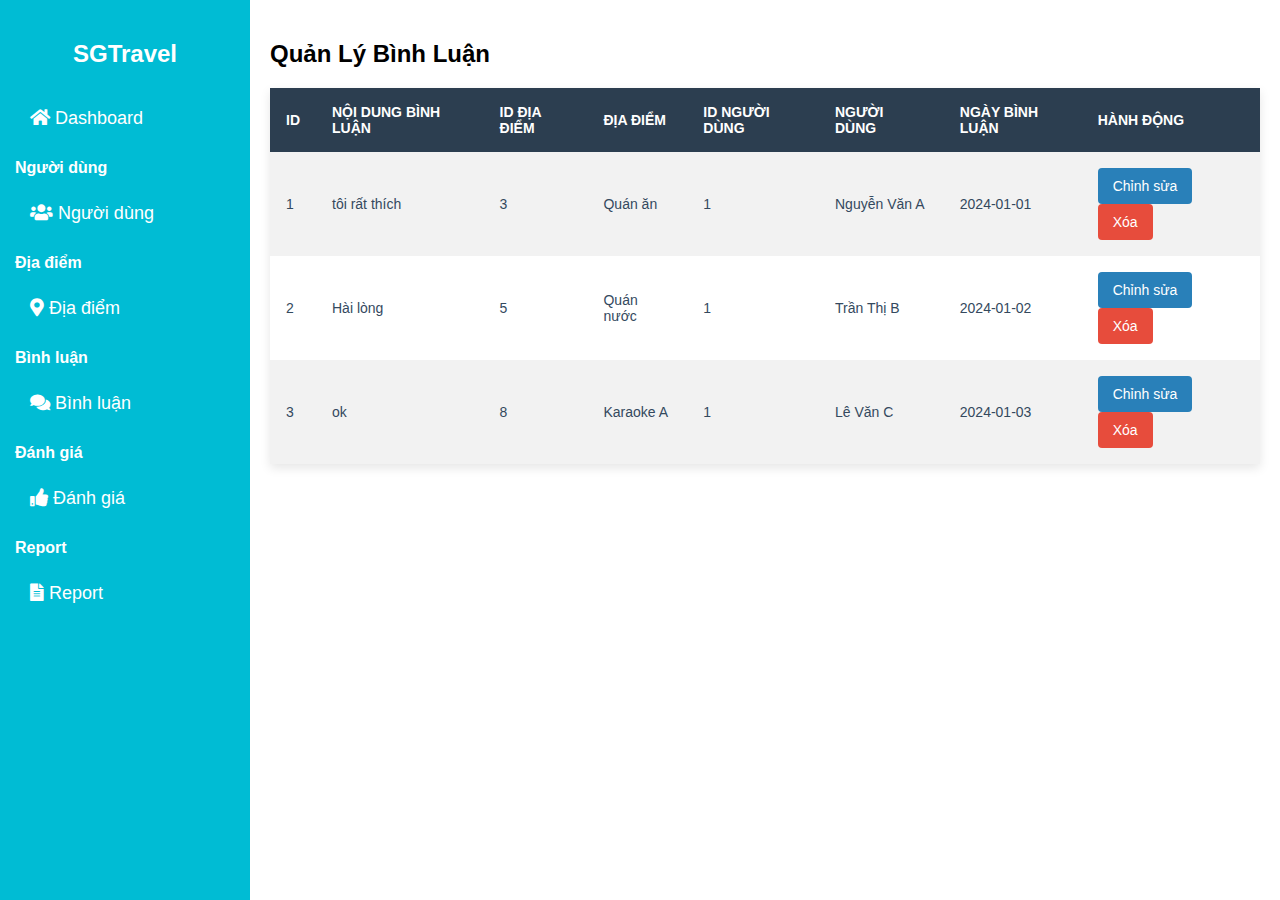
<file: comment.html>
<!DOCTYPE html>
<html>
  <head>
    <title>Quản lý bình luận</title>
    <link rel="stylesheet" href="/style/comment.css" />
    <link
      href="https://cdnjs.cloudflare.com/ajax/libs/font-awesome/5.15.3/css/all.min.css"
      rel="stylesheet"
    />
    <link rel="stylesheet" href="/style/sidebardash.css" />
  </head>
  <body>
    <div class="sidebar">
      <h2>SGTravel</h2>
      <div class="menu-section">
        <a href="Dashboard.html">
          <i class="fas fa-home"> </i>
          Dashboard
        </a>
      </div>
      <div class="menu-section">
        <h3>Người dùng</h3>
        <a href="/User.html">
          <i class="fas fa-users"> </i>
          Người dùng
        </a>
      </div>
      <div class="menu-section">
        <h3>Địa điểm</h3>
        <a href="/Diadiem.html">
          <i class="fas fa-map-marker-alt"> </i>
          Địa điểm
        </a>
      </div>
      <div class="menu-section">
        <h3>Bình luận</h3>
        <a href="/comment.html">
          <i class="fas fa-comments"> </i>
          Bình luận
        </a>
      </div>
      <div class="menu-section">
        <h3>Đánh giá</h3>
        <a href="/Danhgia.html">
          <i class="fas fa-thumbs-up"> </i>
          Đánh giá
        </a>
      </div>

      <div class="menu-section">
        <h3>Report</h3>
        <a href="/Report.html">
          <i class="fas fa-file-alt"> </i>
          Report
        </a>
      </div>
    </div>
    <div class="container">
      <h2>Quản Lý Bình Luận</h2>

      <table>
        <tr>
          <th>ID</th>
          <th>Nội dung bình luận</th>
          <th>ID địa điểm</th>
          <th>Địa điểm</th>
          <th>id người dùng</th>
          <th>Người dùng</th>
          <th>Ngày bình luận</th>
          <th>Hành động</th>
        </tr>
        <tr>
          <td>1</td>
          <td class="comment-content">tôi rất thích</td>
          <td>3</td>
          <td>Quán ăn</td>
          <td>1</td>
          <td class="user-info">Nguyễn Văn A</td>
          <td>2024-01-01</td>
          <td>
            <button>Chỉnh sửa</button>
            <button>Xóa</button>
          </td>
        </tr>
        <tr>
          <td>2</td>
          <td class="comment-content">Hài lòng</td>
          <td>5</td>
          <td>Quán nước</td>
          <td>1</td>
          <td class="user-info">Trần Thị B</td>
          <td>2024-01-02</td>
          <td>
            <button>Chỉnh sửa</button>
            <button>Xóa</button>
          </td>
        </tr>
        <tr>
          <td>3</td>
          <td class="comment-content">ok</td>
          <td>8</td>
          <td>Karaoke A</td>
          <td>1</td>
          <td class="user-info">Lê Văn C</td>
          <td>2024-01-03</td>
          <td>
            <button>Chỉnh sửa</button>
            <button>Xóa</button>
          </td>
        </tr>
      </table>
    </div>
  </body>
</html>
</file>
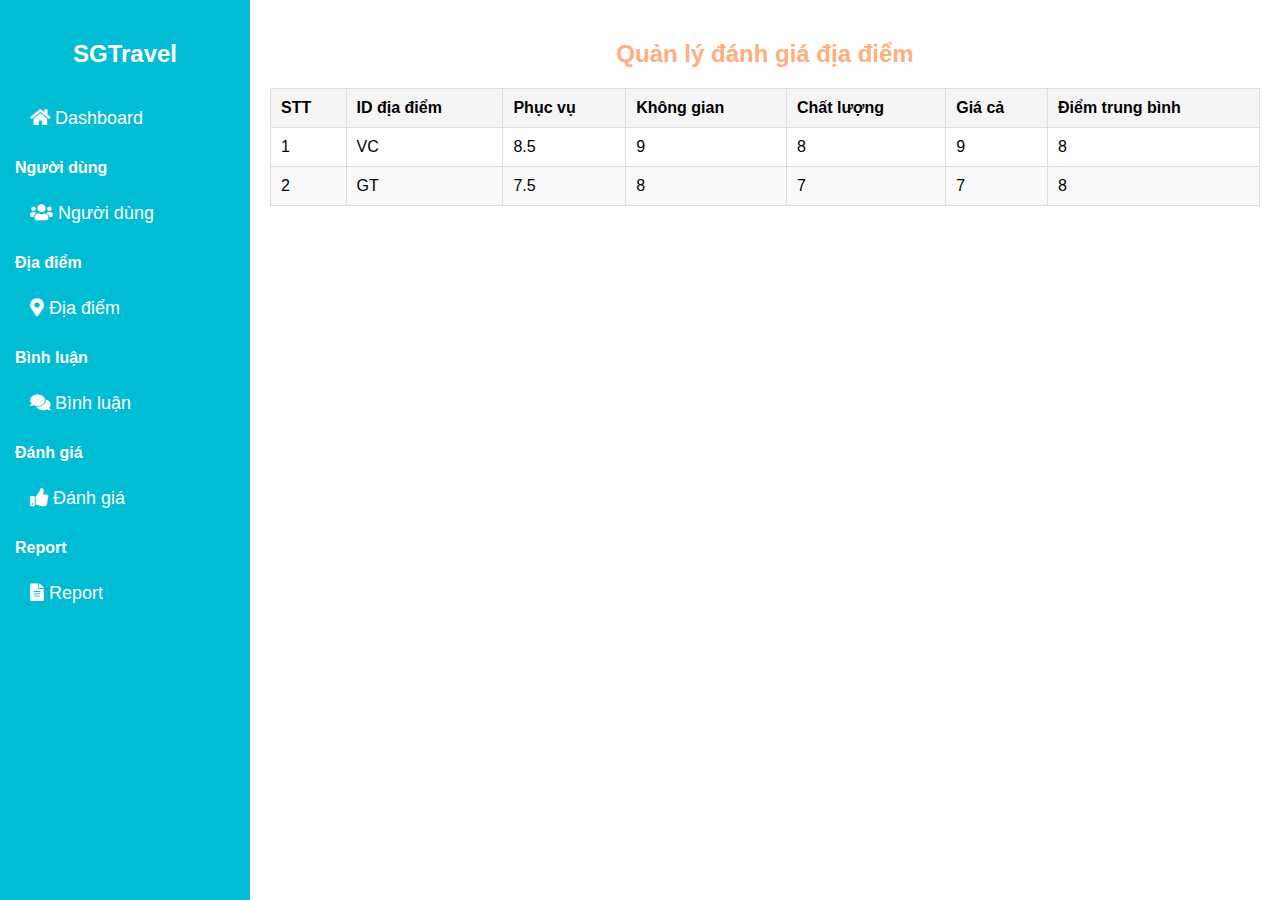
<file: Danhgia.html>
<!DOCTYPE html>
<html lang="en">
  <head>
    <link
      href="https://cdnjs.cloudflare.com/ajax/libs/font-awesome/5.15.3/css/all.min.css"
      rel="stylesheet"
    />
    <link rel="stylesheet" href="/style/Danhgia.css" />
    <link rel="stylesheet" href="/style/sidebardash.css" />
    <title>Quản lý đánh giá địa điểm</title>
  </head>
  <body>
    <div class="sidebar">
      <h2>SGTravel</h2>
      <div class="menu-section">
        <a href="Dashboard.html">
          <i class="fas fa-home"> </i>
          Dashboard
        </a>
      </div>
      <div class="menu-section">
        <h3>Người dùng</h3>
        <a href="/User.html">
          <i class="fas fa-users"> </i>
          Người dùng
        </a>
      </div>
      <div class="menu-section">
        <h3>Địa điểm</h3>
        <a href="/Diadiem.html">
          <i class="fas fa-map-marker-alt"> </i>
          Địa điểm
        </a>
      </div>

      <div class="menu-section">
        <h3>Bình luận</h3>
        <a href="/comment.html">
          <i class="fas fa-comments"> </i>
          Bình luận
        </a>
      </div>
      <div class="menu-section">
        <h3>Đánh giá</h3>
        <a href="/Danhgia.html">
          <i class="fas fa-thumbs-up"> </i>
          Đánh giá
        </a>
      </div>

      <div class="menu-section">
        <h3>Report</h3>
        <a href="/Report.html">
          <i class="fas fa-file-alt"> </i>
          Report
        </a>
      </div>
    </div>
    <div class="container">
      <h2>Quản lý đánh giá địa điểm</h2>
      <table>
        <thead>
          <tr>
            <th>STT</th>
            <th>ID địa điểm</th>
            <th>Phục vụ</th>
            <th>Không gian</th>
            <th>Chất lượng</th>
            <th>Giá cả</th>
            <th>Điểm trung bình</th>
          </tr>
        </thead>
        <tbody>
          <tr>
            <td>1</td>
            <td>VC</td>
            <td>8.5</td>
            <td>9</td>
            <td>8</td>
            <td>9</td>
            <td>8</td>
          </tr>
          <tr>
            <td>2</td>
            <td>GT</td>
            <td>7.5</td>
            <td>8</td>
            <td>7</td>
            <td>7</td>
            <td>8</td>
          </tr>
        </tbody>
      </table>
    </div>
  </body>
</html>
</file>
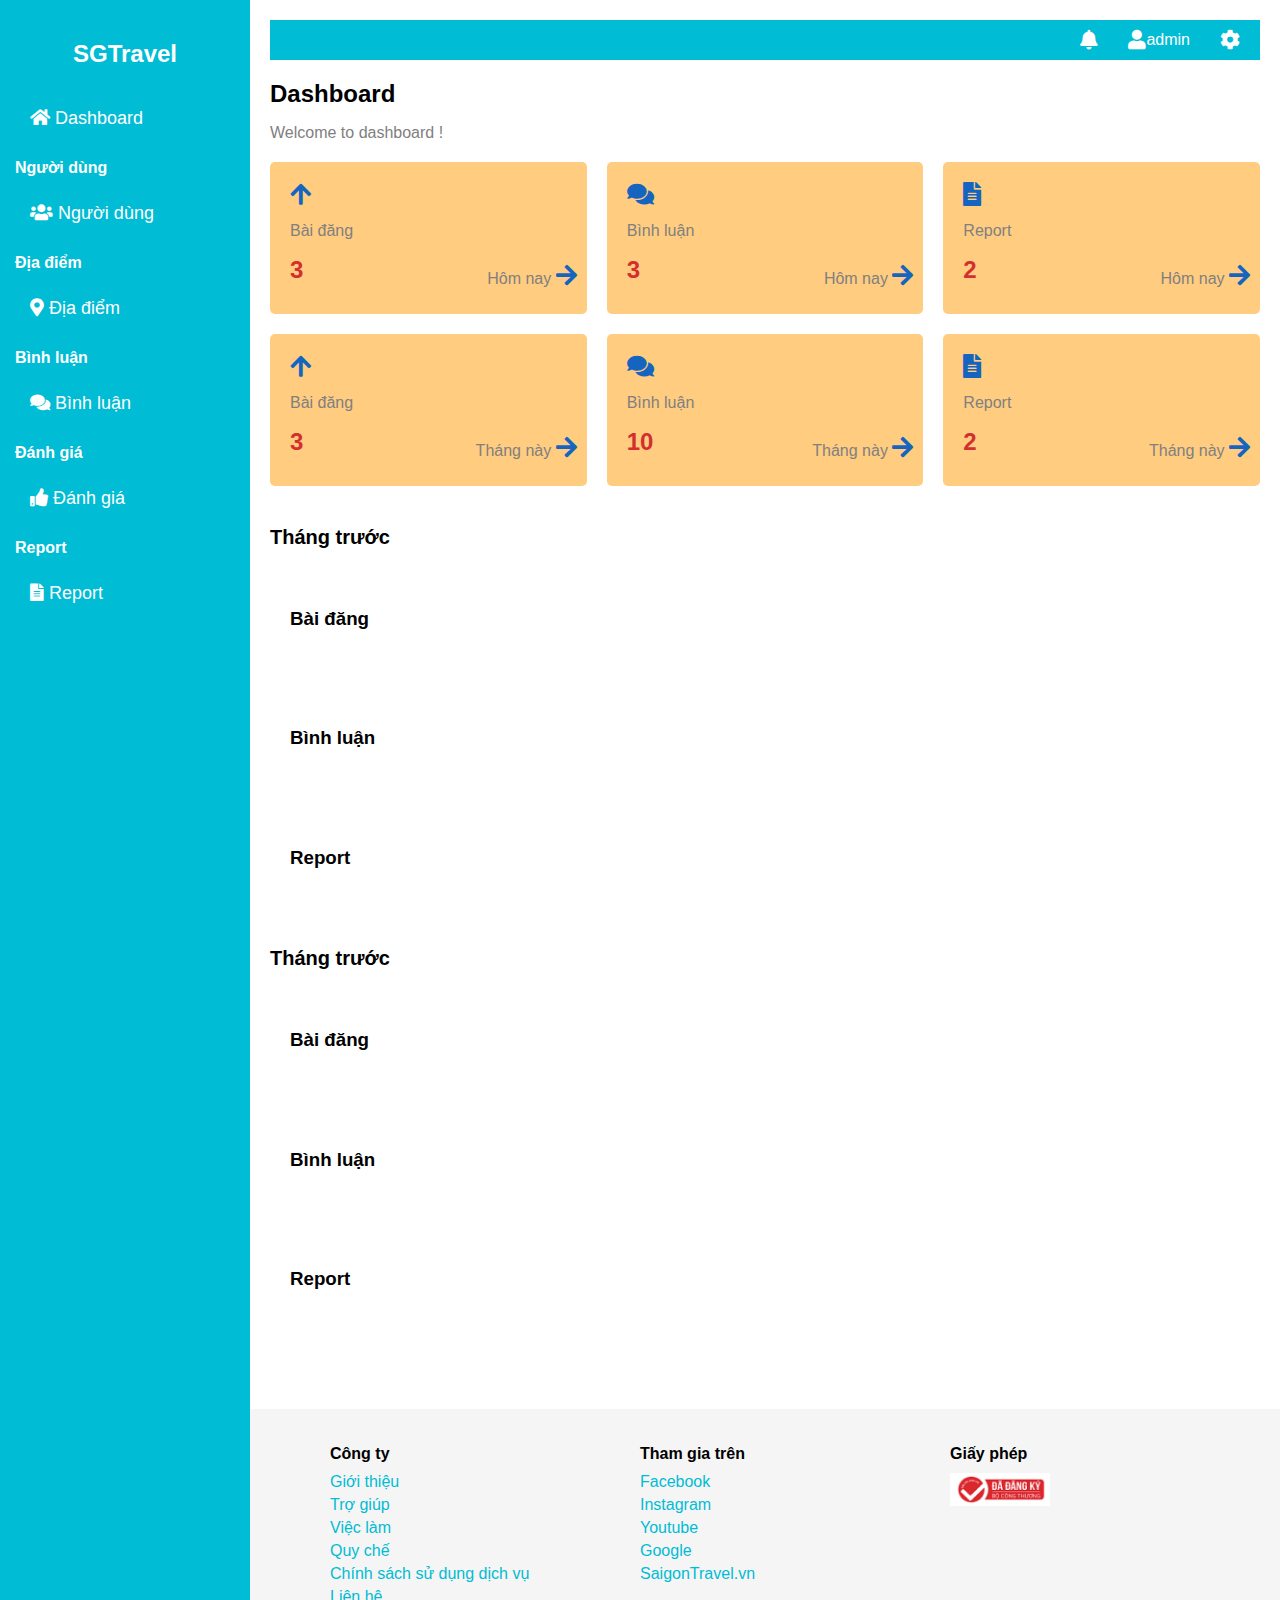
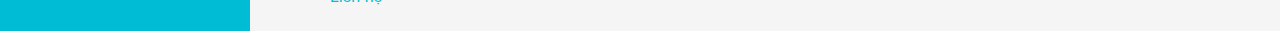
<file: Dashboard.html>
<html>
  <head>
    <title>SGTravel Dashboard</title>
    <link
      href="https://cdnjs.cloudflare.com/ajax/libs/font-awesome/5.15.3/css/all.min.css"
      rel="stylesheet"
    />
    <link rel="stylesheet" href="/style/Dashboard.css" />
    <link rel="stylesheet" href="/style/sidebardash.css" />
  </head>
  <body>
    <div class="sidebar">
      <h2>SGTravel</h2>
      <div class="menu-section">
        <a href="Dashboard.html">
          <i class="fas fa-home"> </i>
          Dashboard
        </a>
      </div>
      <div class="menu-section">
        <h3>Người dùng</h3>
        <a href="/User.html">
          <i class="fas fa-users"> </i>
          Người dùng
        </a>
      </div>
      <div class="menu-section">
        <h3>Địa điểm</h3>
        <a href="/Diadiem.html">
          <i class="fas fa-map-marker-alt"> </i>
          Địa điểm
        </a>
      </div>

      <div class="menu-section">
        <h3>Bình luận</h3>
        <a href="/comment.html">
          <i class="fas fa-comments"> </i>
          Bình luận
        </a>
      </div>
      <div class="menu-section">
        <h3>Đánh giá</h3>
        <a href="/Danhgia.html">
          <i class="fas fa-thumbs-up"> </i>
          Đánh giá
        </a>
      </div>

      <div class="menu-section">
        <h3>Report</h3>
        <a href="/Report.html">
          <i class="fas fa-file-alt"> </i>
          Report
        </a>
      </div>
    </div>
    <div class="main-content">
      <div class="header">
        <div class="icons">
          <i class="fas fa-bell"> </i>
          <i class="fas fa-user"> </i>
          <span> admin </span>
          <i class="fas fa-cog"> </i>
        </div>
      </div>
      <div class="dashboard">
        <h1>Dashboard</h1>
        <p>Welcome to dashboard !</p>
        <div class="cards">
          <div class="card">
            <i class="fas fa-arrow-up"> </i>
            <p>Bài đăng</p>
            <h3>3</h3>
            <p class="arrow">
              Hôm nay
              <i class="fas fa-arrow-right"> </i>
            </p>
          </div>
          <div class="card">
            <i class="fas fa-comments"> </i>
            <p>Bình luận</p>
            <h3>3</h3>
            <p class="arrow">
              Hôm nay
              <i class="fas fa-arrow-right"> </i>
            </p>
          </div>
          <div class="card">
            <i class="fas fa-file-alt"> </i>
            <p>Report</p>
            <h3>2</h3>
            <p class="arrow">
              Hôm nay
              <i class="fas fa-arrow-right"> </i>
            </p>
          </div>
        </div>
      
        <!-- Hàng ô "Tháng này" -->
        <div class="cards">
          <div class="card">
            <i class="fas fa-arrow-up"> </i>
            <p>Bài đăng</p>
            <h3>3</h3>
            <p class="arrow">
              Tháng này
              <i class="fas fa-arrow-right"> </i>
            </p>
          </div>
          <div class="card">
            <i class="fas fa-comments"> </i>
            <p>Bình luận</p>
            <h3>10</h3>
            <p class="arrow">
              Tháng này
              <i class="fas fa-arrow-right"> </i>
            </p>
          </div>
          <div class="card">
            <i class="fas fa-file-alt"> </i>
            <p>Report</p>
            <h3>2</h3>
            <p class="arrow">
              Tháng này
              <i class="fas fa-arrow-right"> </i>
            </p>
          </div>
        </div>
      
        <div class="charts">
          <h2>Tháng trước</h2>
          <div class="chart">
            <h3>Bài đăng</h3>
            <!-- <img
            /> -->
          </div>
          <div class="chart">
            <h3>Bình luận</h3>
            <!-- <img
            /> -->
          </div>
          <div class="chart">
            <h3>Report</h3>
            <!-- <img
            /> -->
          </div>
        </div>
      </div>
        <div class="charts">
          <h2>Tháng trước</h2>
          <div class="chart">
            <h3>Bài đăng</h3>
            <!-- <img
            /> -->
          </div>
          <div class="chart">
            <h3>Bình luận</h3>
            <!-- <img
            /> -->
          </div>
          <div class="chart">
            <h3>Report</h3>
            <!-- <img
            /> -->
          </div>
        </div>
      </div>
      <div class="footer">
        <div>
          <h3>Khám phá</h3>
          <a href="#"> Ứng dụng Mobile </a>
          <a href="#"> Tạo bộ sưu tập </a>
          <a href="#"> Bài viết thông tin </a>
          <a href="#"> Quy định </a>
        </div>
        <div>
          <h3>Công ty</h3>
          <a href="#"> Giới thiệu </a>
          <a href="#"> Trợ giúp </a>
          <a href="#"> Việc làm </a>
          <a href="#"> Quy chế </a>
          <a href="#"> Chính sách sử dụng dịch vụ </a>
          <a href="#"> Liên hệ </a>
        </div>
        <div>
          <h3>Tham gia trên</h3>
          <a href="#"> Facebook </a>
          <a href="#"> Instagram </a>
          <a href="#"> Youtube </a>
          <a href="#"> Google </a>
          <a href="#"> SaigonTravel.vn </a>
        </div>
        <div class="license">
          <h3>Giấy phép</h3>
          <img src="/images/giayphep.png" alt="Chứng nhận" />
        </div>
      </div>
    </div>
  </body>
</html>
</file>
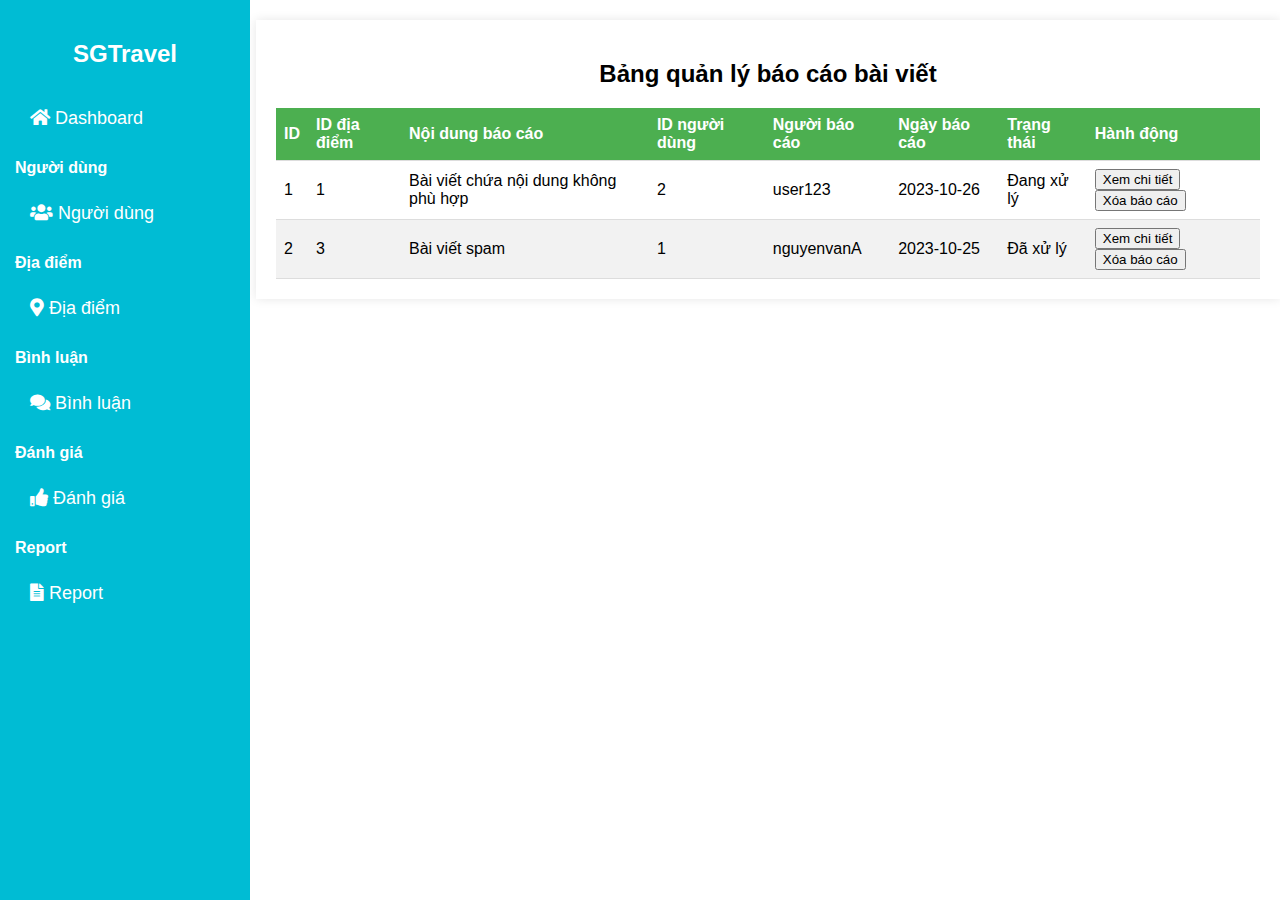
<file: Report.html>
<!DOCTYPE html>
<html lang="vi">
  <head>
    <meta charset="UTF-8" />
    <meta name="viewport" content="width=device-width, initial-scale=1.0" />
    <link
      href="https://cdnjs.cloudflare.com/ajax/libs/font-awesome/5.15.3/css/all.min.css"
      rel="stylesheet"
    />
    <link rel="stylesheet" href="/style/report.css" />
    <link rel="stylesheet" href="/style/sidebardash.css" />
    <title>Bảng quản lý báo cáo bài viết</title>
  </head>
  <body>
    <div class="sidebar">
      <h2>SGTravel</h2>
      <div class="menu-section">
        <a href="Dashboard.html">
          <i class="fas fa-home"> </i>
          Dashboard
        </a>
      </div>
      <div class="menu-section">
        <h3>Người dùng</h3>
        <a href="/User.html">
          <i class="fas fa-users"> </i>
          Người dùng
        </a>
      </div>
      <div class="menu-section">
        <h3>Địa điểm</h3>
        <a href="/Diadiem.html">
          <i class="fas fa-map-marker-alt"> </i>
          Địa điểm
        </a>
      </div>

      <div class="menu-section">
        <h3>Bình luận</h3>
        <a href="/comment.html">
          <i class="fas fa-comments"> </i>
          Bình luận
        </a>
      </div>
      <div class="menu-section">
        <h3>Đánh giá</h3>
        <a href="/Danhgia.html">
          <i class="fas fa-thumbs-up"> </i>
          Đánh giá
        </a>
      </div>

      <div class="menu-section">
        <h3>Report</h3>
        <a href="/Report.html">
          <i class="fas fa-file-alt"> </i>
          Report
        </a>
      </div>
    </div>
    <div class="container">
      <h2>Bảng quản lý báo cáo bài viết</h2>
      <table>
        <thead>
          <tr>
            <th>ID</th>
            <th>ID địa điểm</th>
            <th>Nội dung báo cáo</th>
            <th>ID người dùng</th>
            <th>Người báo cáo</th>
            <th>Ngày báo cáo</th>
            <th>Trạng thái</th>
            <th>Hành động</th>
          </tr>
        </thead>
        <tbody>
          <tr>
            <td>1</td>
            <td>1</td>
            <td>Bài viết chứa nội dung không phù hợp</td>
            <td>2</td>
            <td>user123</td>
            <td>2023-10-26</td>
            <td>Đang xử lý</td>
            <td>
              <button class="xem">Xem chi tiết</button>
              <button class="xoa">Xóa báo cáo</button>
            </td>
          </tr>
          <tr>
            <td>2</td>
            <td>3</td>
            <td>Bài viết spam</td>
            <td>1</td>
            <td>nguyenvanA</td>
            <td>2023-10-25</td>
            <td>Đã xử lý</td>
            <td>
              <button class="xem">Xem chi tiết</button>
              <button class="xoa">Xóa báo cáo</button>
            </td>
          </tr>
        </tbody>
      </table>
    </div>
  </body>
</html>
</file>
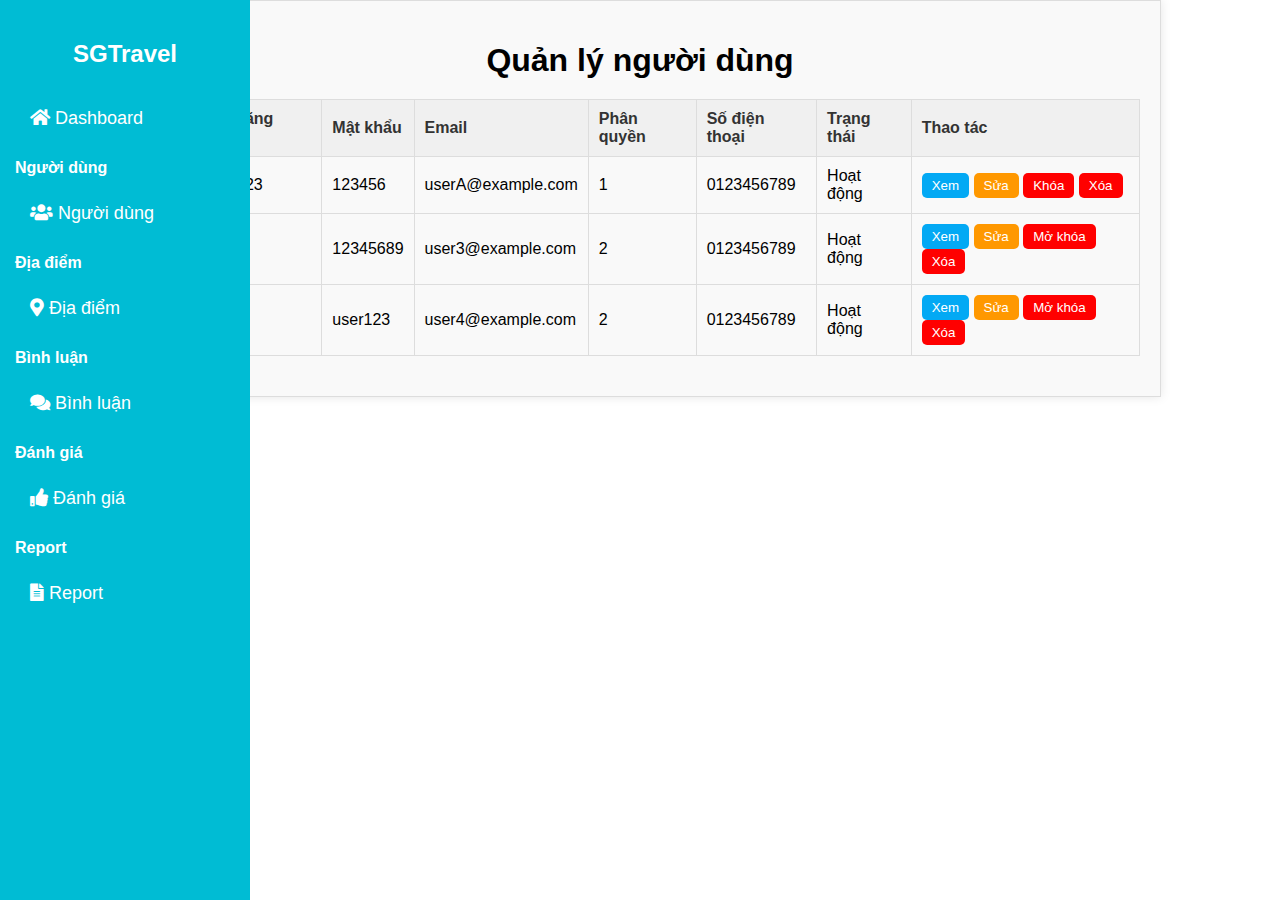
<file: User.html>
<!DOCTYPE html>
<html>
  <head>
    <title>Quản lý người dùng</title>
    <link
      href="https://cdnjs.cloudflare.com/ajax/libs/font-awesome/5.15.3/css/all.min.css"
      rel="stylesheet"
    />
    <link rel="stylesheet" href="/style/user.css" />
  </head>
  <body>
    <div class="sidebar">
      <h2>SGTravel</h2>
      <div class="menu-section">
        <a href="Dashboard.html">
          <i class="fas fa-home"> </i>
          Dashboard
        </a>
      </div>
      <div class="menu-section">
        <h3>Người dùng</h3>
        <a href="/User.html">
          <i class="fas fa-users"> </i>
          Người dùng
        </a>
      </div>
      <div class="menu-section">
        <h3>Địa điểm</h3>
        <a href="/Diadiem.html">
          <i class="fas fa-map-marker-alt"> </i>
          Địa điểm
        </a>
      </div>
      <div class="menu-section">
        <h3>Bình luận</h3>
        <a href="/comment.html">
          <i class="fas fa-comments"> </i>
          Bình luận
        </a>
      </div>
      <div class="menu-section">
        <h3>Đánh giá</h3>
        <a href="/Danhgia.html">
          <i class="fas fa-thumbs-up"> </i>
          Đánh giá
        </a>
      </div>

      <div class="menu-section">
        <h3>Report</h3>
        <a href="/Report.html">
          <i class="fas fa-file-alt"> </i>
          Report
        </a>
      </div>
    </div>
    <div class="container">
      <h1>Quản lý người dùng</h1>
      <table>
        <thead>
          <tr>
            <th>STT</th>
            <th>Tên đăng nhập</th>
            <th>Mật khẩu</th>
            <th>Email</th>
            <th>Phân quyền</th> 
            <!-- 1: admin, 2:user -->
            <th>Số điện thoại</th>
            <th>Trạng thái</th>
            <th>Thao tác</th>
          </tr>
        </thead>
        <tbody>
          <tr>
            <td>1</td>
            <td>User123</td>
            <td>123456</td>
            <td>userA@example.com</td>
            <td>1</td>
            <td>0123456789</td>
            <td>Hoạt động</td>
            <td>
              <button class="xem">Xem</button>
              <button class="sua">Sửa</button>
              <button class="khoa">Khóa</button>
              <button class="xoa">Xóa</button>
            </td>
          </tr>
          <tr>
            <td>2</td>
            <td>User3</td>
            <td>12345689</td>
            <td>user3@example.com</td>
            <td>2</td>
            <td>0123456789</td>
            <td>Hoạt động</td>
            <td>
              <button class="xem">Xem</button>
              <button class="sua">Sửa</button>
              <button class="khoa">Mở khóa</button>
              <button class="xoa">Xóa</button>
            </td>
            <tr>
              <td>3</td>
            <td>User4</td>
            <td>user123</td>
            <td>user4@example.com</td>
            <td>2</td>
            <td>0123456789</td>
            <td>Hoạt động</td>
              <td>
                <button class="xem">Xem</button>
                <button class="sua">Sửa</button>
                <button class="khoa">Mở khóa</button>
                <button class="xoa">Xóa</button>
              </td>
            </tr>
          </tr>
        </tbody>
      </table>
    </div>
  </body>
</html>
</file>
<file: style/comment.css>
body {
  margin: 0;
  font-family: Arial, sans-serif;
}

/* Sidebar cột bên trái */
.sidebar {
  width: 250px;
  background-color: #00bcd4;
  height: 100vh;
  position: fixed;
  padding-top: 20px;
  color: white;
  left: 0; /* Đảm bảo sidebar luôn nằm bên trái */
  top: 0;
}

.container {
  max-width: calc(100% - 250px);
  margin-left: 250px;
  padding: 20px;
  box-sizing: border-box;
}

table {
  width: 100%;
  border-collapse: collapse;
  background-color: #fff;
  box-shadow: 0 4px 10px rgba(0, 0, 0, 0.1);
  margin-bottom: 20px;
}

th,
td {
  padding: 16px;
  text-align: left;
  font-size: 14px;
  color: #34495e;
}

th {
  background-color: #2c3e50;
  color: #fff;
  text-transform: uppercase;
}

tr:nth-child(even) {
  background-color: #f2f2f2;
}

tr:hover {
  background-color: #e1e5ea;
}

td {
  vertical-align: middle;
}

.comment-content {
  max-width: 300px;
  overflow: hidden;
  text-overflow: ellipsis;
  white-space: nowrap;
}

.user-info {
  max-width: 150px;
  overflow: hidden;
  text-overflow: ellipsis;
  white-space: nowrap;
}

/* Button styling */
button {
  padding: 10px 15px;
  border: none;
  border-radius: 4px;
  cursor: pointer;
  font-size: 14px;
  transition: background-color 0.3s ease;
  color: white;
  margin-right: 5px;
}

button:hover {
  opacity: 0.9;
}

button:first-of-type {
  background-color: #2980b9;
}

button:first-of-type:hover {
  background-color: #21618c;
}

button:last-of-type {
  background-color: #e74c3c;
}

button:last-of-type:hover {
  background-color: #c0392b;
}

/* Responsive styling */
@media (max-width: 768px) {
  table,
  thead,
  tbody,
  th,
  td,
  tr {
    display: block;
  }

  th {
    display: none;
  }

  tr {
    margin-bottom: 20px;
    box-shadow: 0 4px 10px rgba(0, 0, 0, 0.1);
  }

  td {
    display: flex;
    justify-content: space-between;
    padding: 12px;
    border-bottom: 1px solid #eaeaea;
    position: relative;
  }

  td:before {
    content: attr(data-label);
    position: absolute;
    left: 12px;
    font-weight: bold;
    color: #34495e;
  }

  td:last-child {
    border-bottom: none;
  }

  .comment-content {
    max-width: 100%;
  }

  .user-info {
    max-width: 100%;
  }
}
</file>
<file: style/sidebardash.css>
body {
  margin: 0;
  font-family: Arial, sans-serif;
}
/* Sidebar cột bên trái */
.sidebar {
  width: 250px;
  background-color: #00bcd4;
  height: 200vh;
  position: fixed;
  padding-top: 20px;
  color: white;
}
/* Nhã hiệu SGTravel */
.sidebar h2 {
  text-align: center;
  margin-bottom: 30px;
}
/* Các lựa chọn bên sidebar */
.sidebar a {
  display: block;
  color: white;
  padding: 10px;
  text-decoration: none;
  font-size: 18px;
}
.sidebar a:hover {
  background-color: #0097a7;
}
.sidebar .menu-section {
  margin-bottom: 20px;
}
.sidebar .menu-section h3 {
  margin-left: 15px;
  font-size: 16px;
}
.sidebar .menu-section a {
  padding-left: 30px;
}
</file>
<file: style/Danhgia.css>
/* .container {
  width: 1600px;
  float: right;
} */

body {
  margin: 0;
  font-family: Arial, sans-serif;
}

/* Sidebar cột bên trái */
.sidebar {
  width: 250px;
  background-color: #00bcd4;
  height: 100vh;
  position: fixed;
  padding-top: 20px;
  color: white;
  left: 0; /* Đảm bảo sidebar luôn nằm bên trái */
  top: 0;
}

.container {
  max-width: calc(100% - 250px);
  margin-left: 250px;
  padding: 20px;
  box-sizing: border-box;
}

.container h2 {
  text-align: center;
  margin-bottom: 20px;
  color: rgb(255, 174, 127);
}

table {
  border-collapse: collapse;
  width: 100%;
  max-width: 1200px;
  margin: 0 auto;
  /* float: right; */
}

th,
td {
  border: 1px solid #ddd;
  padding: 10px;
  text-align: left;
}

th {
  background-color: #f5f5f5;
  font-weight: bold;
}
tr:nth-child(even) {
  background-color: #f9f9f9;
}
tr:hover {
  background-color: #f0f0f0;
}
</file>
<file: style/Dashboard.css>
/* Nội dung chính */
.main-content {
  margin-left: 250px;
  padding: 20px;
}
/* header */
.header {
  display: flex;
  justify-content: space-between;
  align-items: center;
  background-color: #00bcd4;
  padding: 10px 20px;
  color: white;
}

/* Thanh header */
.header .icons {
  display: flex;
  margin-left: auto;
  align-items: center;
}

/* Các icon thanh header */
.header .icons i {
  margin-left: 30px;
  font-size: 20px;
}

/* class doahboard */
.dashboard {
  margin-top: 20px;
}
.dashboard h1 {
  font-size: 24px;
}
.dashboard p {
  font-size: 16px;
  color: gray;
}
/* Class chung cho ô thống kê vàng */
.cards {
  display: flex;
  gap: 20px;
  margin-top: 20px;
}

/* Class cho từng ô thống kê vàng */
.card {
  background-color: #ffcc80;
  padding: 20px;
  border-radius: 5px;
  flex: 1;
  min-width: 200px;
  position: relative;
}
.card i {
  font-size: 24px;
  color: #1565c0;
}
.card h3 {
  margin: 10px 0;
  font-size: 24px;
  color: #d32f2f;
}
.card p {
  font-size: 16px;
  color: gray;
}
/* Hôm nay và dấu múi tên phải */
.card .arrow {
  position: absolute;
  bottom: 10px;
  right: 10px;
  font-size: 16px;
  color: gray;
}
/* Biểu đồ */
.charts {
  margin-top: 40px;
}
.charts h2 {
  font-size: 20px;
  margin-bottom: 20px;
}
.chart {
  background-color: white;
  padding: 20px;
  border-radius: 5px;
  margin-bottom: 20px;
}
.footer {
  display: flex;
  justify-content: space-between;
  padding: 20px;
  background-color: #f5f5f5;
  margin-top: 40px;
}
.footer div {
  flex: 1;
}
.footer div h3 {
  font-size: 16px;
  margin-bottom: 10px;
}
.footer div p {
  font-size: 14px;
  color: gray;
}
.footer div a {
  display: block;
  color: #00bcd4;
  text-decoration: none;
  margin-bottom: 5px;
}
/* Giấy phép */
.footer .license img {
  width: 100px;
}
</file>
<file: style/report.css>
.container {
  float: right;
}
body {
  margin: 0;
  font-family: Arial, sans-serif;
}

/* Sidebar cột bên trái */
.sidebar {
  width: 250px;
  background-color: #00bcd4;
  height: 100vh;
  position: fixed;
  padding-top: 20px;
  color: white;
  left: 0; /* Đảm bảo sidebar luôn nằm bên trái */
  top: 0;
}

.container {
  max-width: calc(100% - 250px);
  margin-left: 250px;
  padding: 20px;
  box-sizing: border-box;
}

.container {
  width: 80%;
  margin: 20px auto;
  background: #fff;
  padding: 20px;
  box-shadow: 0 0 10px rgba(0, 0, 0, 0.1);
}
h2 {
  text-align: center;
  margin-bottom: 20px;
}
table {
  width: 100%;
  border-collapse: collapse;
}
th,
td {
  text-align: left;
  padding: 8px;
  border-bottom: 1px solid #ddd;
}
th {
  background-color: #4caf50;
  color: white;
}
tr:nth-child(even) {
  background-color: #f2f2f2;
}

.xem:hover {
  background-color: aquamarine;
}

.xoa:hover {
  background-color: red;
}
</file>
<file: style/user.css>
body {
  margin: 0;
  font-family: Arial, sans-serif;
}
/* Sidebar cột bên trái */
.sidebar {
  width: 250px;
  background-color: #00bcd4;
  height: 200vh;
  position: fixed;
  padding-top: 20px;
  color: white;
}
/* Nhã hiệu SGTravel */
.sidebar h2 {
  text-align: center;
  margin-bottom: 30px;
}
/* Các lựa chọn bên sidebar */
.sidebar a {
  display: block;
  color: white;
  padding: 10px;
  text-decoration: none;
  font-size: 18px;
}
.sidebar a:hover {
  background-color: #0097a7;
}
.sidebar .menu-section {
  margin-bottom: 20px;
}
.sidebar .menu-section h3 {
  margin-left: 15px;
  font-size: 16px;
}
.sidebar .menu-section a {
  padding-left: 30px;
}

/* Định dạng chung cho bảng */
table {
  border-collapse: collapse;
  width: 100%;
  margin-bottom: 20px;
}

/* Định dạng cho hàng tiêu đề */
th {
  background-color: #f0f0f0;
  color: #333;
  padding: 10px;
  border: 1px solid #ddd;
  text-align: left;
}

/* Định dạng cho hàng dữ liệu */
td {
  padding: 10px;
  border: 1px solid #ddd;
}

/* Định dạng cho nút xem, sửa, khóa, xóa */
button {
  background-color: #4caf50;
  color: #fff;
  padding: 5px 10px;
  border: none;
  border-radius: 5px;
  cursor: pointer;
}

button:hover {
  background-color: #3e8e41;
}

/* Định dạng cho nút xem */
button.xem {
  background-color: #03a9f4;
}

button.xem:hover {
  background-color: #039be5;
}

/* Định dạng cho nút sửa */
button.sua {
  background-color: #ff9800;
}

button.sua:hover {
  background-color: #ffa07a;
}

/* Định dạng cho nút khóa */
button.khoa {
  background-color: #ff0000;
}

button.khoa:hover {
  background-color: #ff3737;
}

/* Định dạng cho nút xóa */
button.xoa {
  background-color: #ff0000;
}

button.xoa:hover {
  background-color: #ff3737;
}

/* Định dạng cho trang */
body {
  font-family: Arial, sans-serif;
  margin: 0;
  padding: 0;
}

.container {
  width: 1000px;
  margin: 0 auto;
  padding: 20px;
  background-color: #f9f9f9;
  border: 1px solid #ddd;
  box-shadow: 0 0 10px rgba(0, 0, 0, 0.1);
}

h1 {
  text-align: center;
  margin-bottom: 20px;
}
</file>
